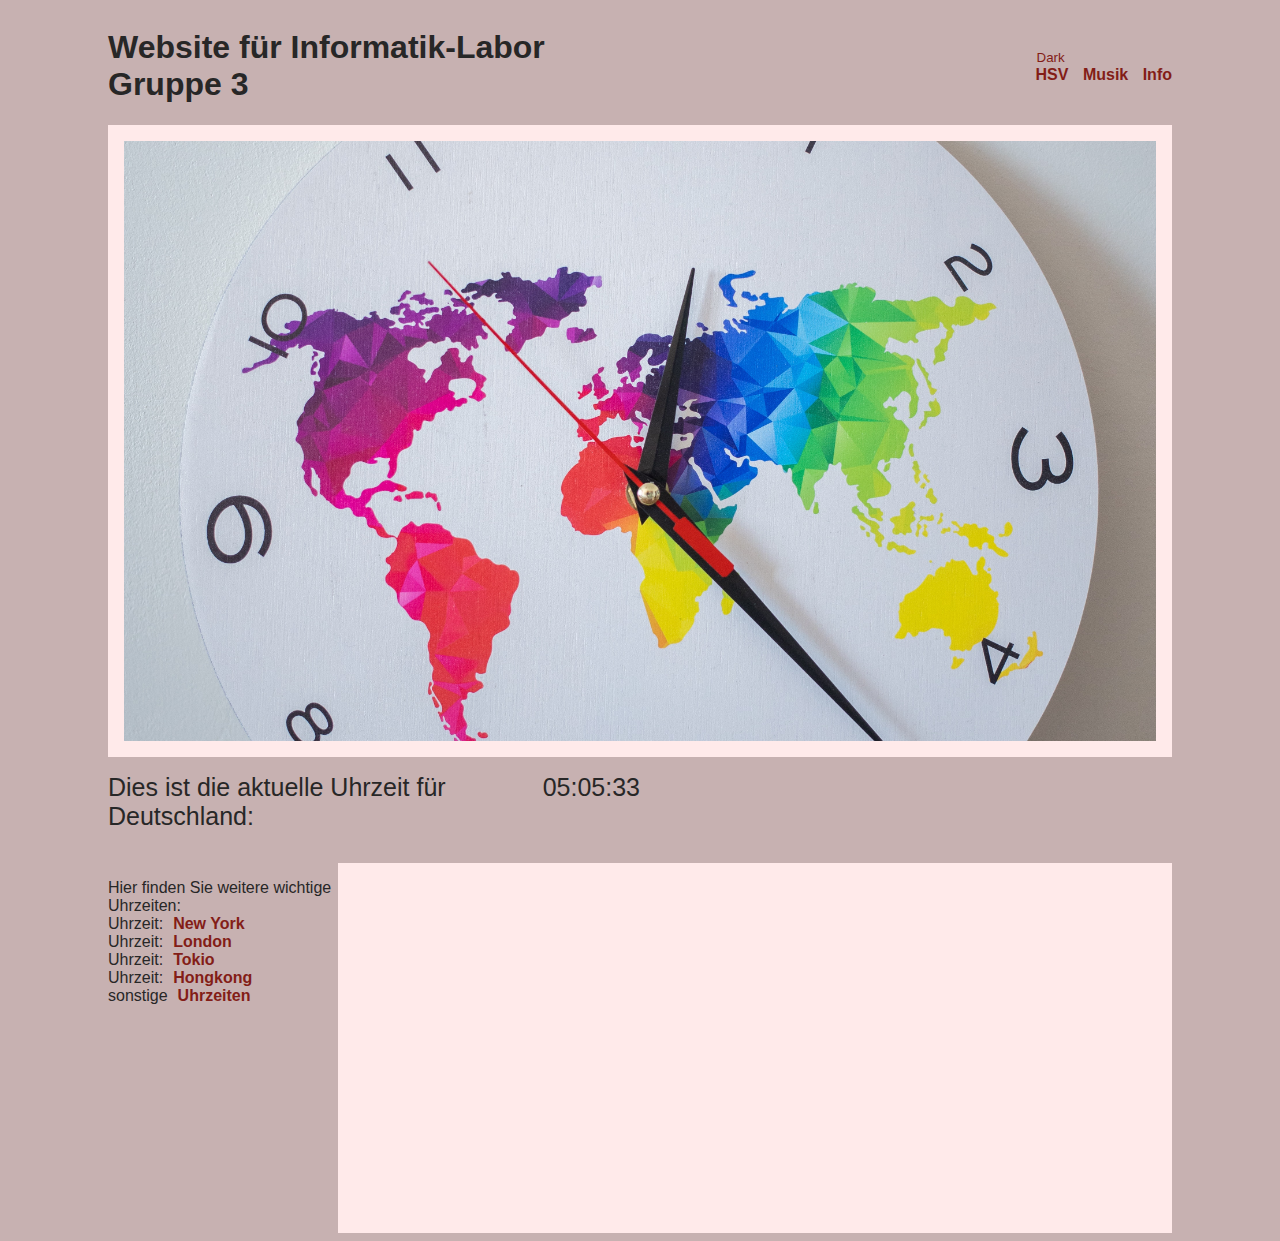
<file: index.html>
<!DOCTYPE html>
<html lang="en">
<!-- Metadaten der Website -->
    <head>
        <meta charset="UTF-8">
        <meta http-equiv="X-UA-Compatible" content="IE=edge">
        <meta name="viewport" content="width=device-width, initial-scale=1.0">
        <title>Informatik-Labor/Home</title>
<!--Implementieren der CSS Datei          -->
        <link rel="stylesheet" href="main.css">
<!--  definiert einen HTML Abschnitt, der eingefügt werden soll, wenn ein Skripttyp auf der Seite nicht unterstützt wird -->
        <noscript>Bitte aktiviere JavaScript um die volle Seite zu sehen!</noscript>
    </head>
<!-- Inhalt des HTML Dokuments -->
        <body class = "light-theme">
<!-- Container erstellen für Überschrift und weitere Menüpunkte -->
            <div class = "navbar">
                <h1 class = "Headline">
                    Website für Informatik-Labor <br> Gruppe 3
                </h1>
<!-- Unterteilung des Containers für 2. Website+ Dark-Mode -->
                <div>
                    <button class="btn">Dark</button> <br>
                    <a href="hsv.html">HSV</a>
                    <a href="musik.html">Musik</a>
                    <a href="info.html">Info</a>
                </div>
            </div>
<!-- Container erstellen für das Bild + Bild reinladen  -->
            <div class = "image-container">
                <img class = "header-image" src="doc/Uhr.jpg">
            </div>  
<!--Container erstellen für die Aktuelle Uhrzeit anzeige  -->
            <div class = "text-container">
                Dies ist die aktuelle Uhrzeit für Deutschland: <br>
                <body onload="showtime()">
                <div id="uhr"></div>
                </body>
            </div>    
<!--Container erstellen für weitere Uhrzeiten und die GoogleMaps-Karte  -->
            <div class = "time-container">
<!-- Container unterteilen + Einbilden weiterer Uhrzeiten -->
                <div class = "time-container time-left" >
                    <p align = "left">
                    Hier finden Sie weitere wichtige Uhrzeiten: <br>
                    Uhrzeit:<a href="https://www.timeanddate.de/stadt/info/usa/new-york">New York</a> <br>
                    Uhrzeit:<a href="https://www.timeanddate.de/stadt/info/grossbritannien/london">London</a> <br>
                    Uhrzeit:<a href="https://www.timeanddate.de/stadt/info/japan/tokio">Tokio</a> <br>
                    Uhrzeit:<a href="https://www.timeanddate.de/stadt/info/hongkong">Hongkong</a> <br>
                    sonstige<a href="https://www.timeanddate.de/uhrzeit/">Uhrzeiten</a>
                    </p>    
                </div> 
<!-- Einbindung der GoogleMaps-Karte               -->
                <iframe class = "maps-frame" src="https://www.google.com/maps/embed?pb=!1m14!1m8!1m3!1d9786.872452591246!2d10.5469769!3d52.1758184!3m2!1i1024!2i768!4f13.1!3m3!1m2!1s0x47a55ef7f2a41fa9%3A0x9f60eb1e80f87446!2sOstfalia%20Hochschule%20f%C3%BCr%20angewandte%20Wissenschaften!5e0!3m2!1sde!2sde!4v1652188326821!5m2!1sde!2sde" width="600" height="450" style="border:0;" allowfullscreen="" loading="lazy" referrerpolicy="no-referrer-when-downgrade"></iframe>
                </p> 
            </div>   
<!--Implementieren des JavaSkriptes  -->
            <script src="app.js"> </script>
        </body>
</html>
<!-- Quelle: https://www.youtube.com/watch?v=YXHnanpIdNo -->
<!-- Bild 1: https://www.pexels.com/de-de/foto/bunt-nummern-zeit-entwurf-7412050/ -->
</file>
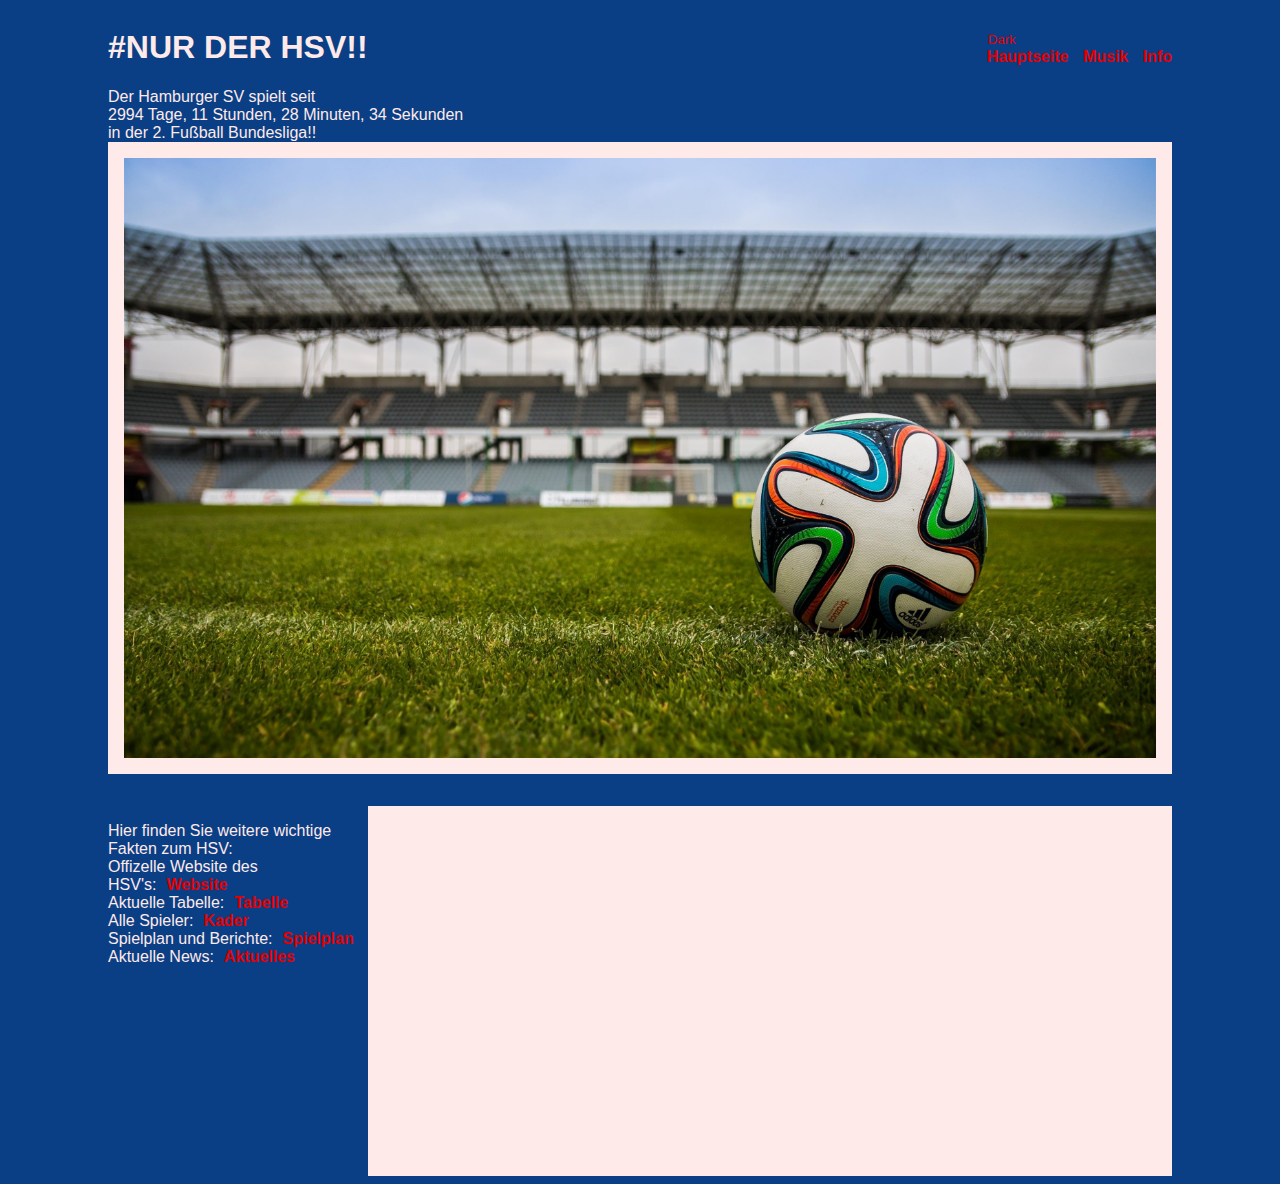
<file: hsv.html>
<!DOCTYPE html>
<html lang="en">
<!-- Metadaten der Website -->
<head>
    <meta charset="UTF-8">
    <meta http-equiv="X-UA-Compatible" content="IE=edge">
    <meta name="viewport" content="width=device-width, initial-scale=1.0">
    <title>Informatik-Labor/HSV</title>
<!--Implementieren der CSS Datei -->
    <link rel="stylesheet" href="main.css">
<!--  definiert einen HTML Abschnitt, der eingefügt werden soll, wenn ein Skripttyp auf der Seite nicht unterstützt wird -->    
    <noscript>Bitte aktiviere JavaScript um die volle Seite zu sehen!</noscript>
</head>
<!-- Inhalt des HTML Dokuments -->
<body class="light-themeHSV">
    <!-- Container erstellen für Überschrift und weitere Menüpunkte -->    
    <div class="navbar">
        <h1>
            #NUR DER HSV!!
        </h1>
<!-- Unterteilung des Containers für 2. Website+ Dark-Mode -->        
        <div>
            <button class="btnHSV">Dark</button> <br>
            <a class="red" href="index.html">Hauptseite</a>
            <a class="red" href="musik.php">Musik</a>
            <a class="red" href="info.html">Info</a>
        </div>
    </div>
<!-- Text der auf der Website angezeigt wird -->
    Der Hamburger SV spielt seit  
    <body onload="showTime()">
        <div id="hsv"></div> 
    in der 2. Fußball Bundesliga!!
<!-- Container erstellen + Bild reinladen -->
    <div class="infoimage-container">
        <img class="projekt-image" src="doc/Fußball.jpg">
    </div>
    <div class = "time-container">
        <!-- Container unterteilen + Einbilden weiterer Uhrzeiten -->
        <div class="time-container time-left">
            <p align="left">
                Hier finden Sie weitere wichtige Fakten zum HSV: <br>
                Offizelle Website des HSV's:<a class="red" href="https://www.hsv.de/uebersicht">Website</a> <br>
                Aktuelle Tabelle:<a class="red" href="https://www.hsv.de/profis/tabelle">Tabelle</a> <br>
                Alle Spieler:<a class="red" href="https://www.hsv.de/profis/spieler">Kader</a> <br>
                Spielplan und Berichte:<a class="red" href="https://www.hsv.de/profis/spielplan">Spielplan</a> <br>
                Aktuelle News:<a class="red" href="https://www.hsv-ev.de/news/aktuelles">Aktuelles</a> <br>
            </p>
        </div>
<!-- Einbindung der GoogleMaps-Karte               -->
        <iframe class="maps-frame"
            src="https://www.google.com/maps/embed?pb=!1m18!1m12!1m3!1d37886.41957996399!2d9.874843536489625!3d53.5952240749213!2m3!1f0!2f0!3f0!3m2!1i1024!2i768!4f13.1!3m3!1m2!1s0x47b185d5e3884a41%3A0x2b93b45f7b4d3ce2!2sVolksparkstadion!5e0!3m2!1sde!2sde!4v1652186674503!5m2!1sde!2sde"
            width="600" height="450" style="border:0;" allowfullscreen="" loading="lazy"
            referrerpolicy="no-referrer-when-downgrade">
        </iframe>
    </div>
<!--Implementieren des JavaSkriptes  -->    
    <script src="hsv.js"></script>
</body>
</html>
</file>
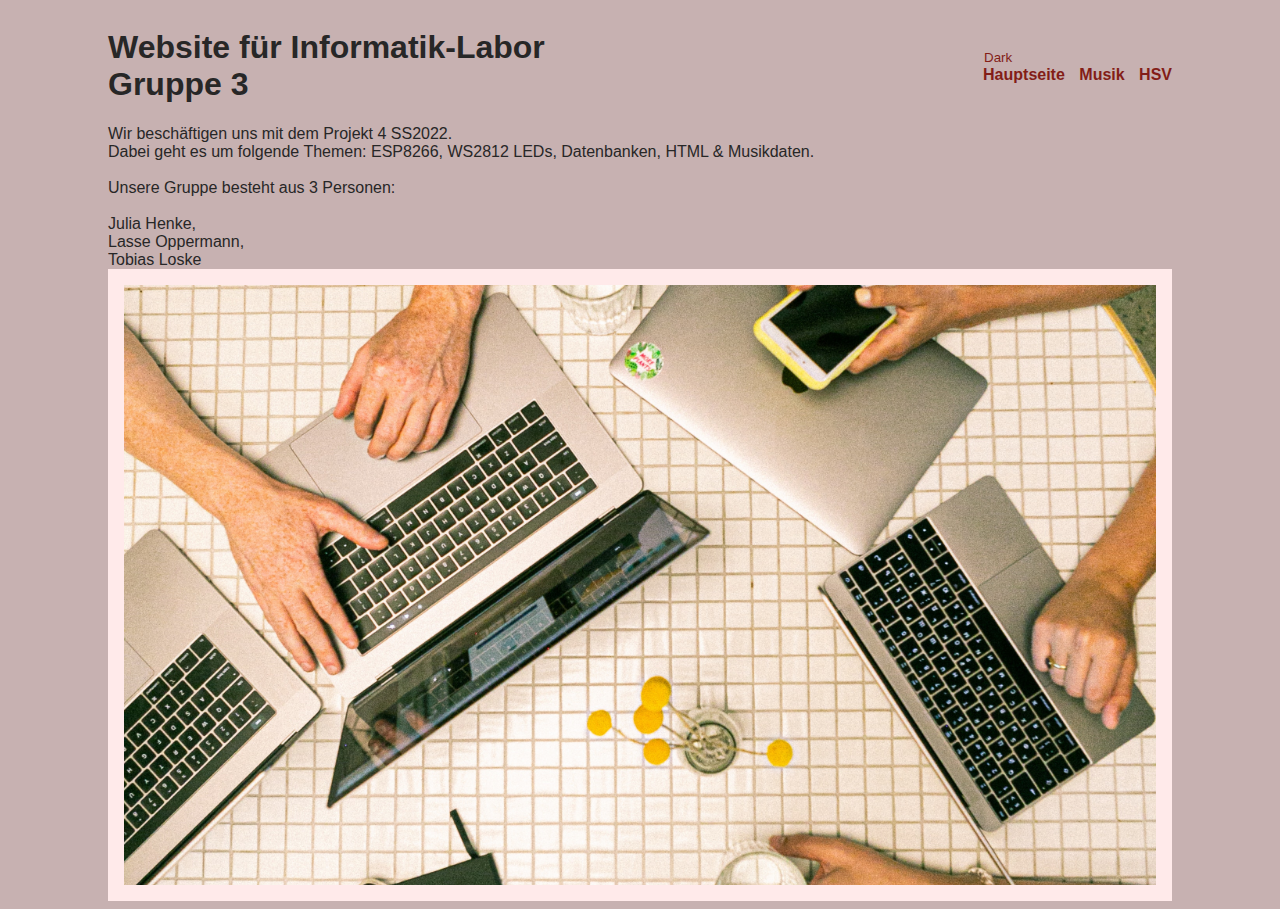
<file: info.html>
<!DOCTYPE html>
<html lang="en">
<!-- Metadaten der Website -->
<head>
    <meta charset="UTF-8">
    <meta http-equiv="X-UA-Compatible" content="IE=edge">
    <meta name="viewport" content="width=device-width, initial-scale=1.0">
    <title>Informatik-Labor/Info</title>
<!--Implementieren der CSS Datei -->
    <link rel="stylesheet" href="main.css">
<!--  definiert einen HTML Abschnitt, der eingefügt werden soll, wenn ein Skripttyp auf der Seite nicht unterstützt wird -->    
    <noscript>Bitte aktiviere JavaScript um die volle Seite zu sehen!</noscript>
</head>
<!-- Inhalt des HTML Dokuments -->
<body class="light-theme">
<!-- Container erstellen für Überschrift und weitere Menüpunkte -->    
    <div class="navbar">
        <h1>
            Website für Informatik-Labor <br> Gruppe 3
        </h1>
<!-- Unterteilung des Containers für 2. Website+ Dark-Mode -->        
        <div>
            <button class="btn">Dark</button> <br>
            <a href="index.html">Hauptseite</a>
            <a href="musik.html">Musik</a>
            <a href="hsv.html">HSV</a>
        </div>
    </div>
<!-- Text der auf der Website angezeigt wird -->
    Wir beschäftigen uns mit dem Projekt 4 SS2022.<br>
    Dabei geht es um folgende Themen: ESP8266, WS2812 LEDs, Datenbanken, HTML & Musikdaten.<br>
    <br>
    Unsere Gruppe besteht aus 3 Personen:<br>
    <br>
    Julia Henke,<br>
    Lasse Oppermann,<br>
    Tobias Loske
<!-- Container erstellen + Bild reinladen -->
    <div class="infoimage-container">
        <img class="projekt-image" src="doc/projektarbeit.jpg">
    </div>
<!--Implementieren des JavaSkriptes  -->    
    <script src="app.js"></script>
</body>
</html>

<!-- Bild 2: https://www.pexels.com/de-de/foto/foto-von-menschen-mit-laptop-3194519/ -->
</file>
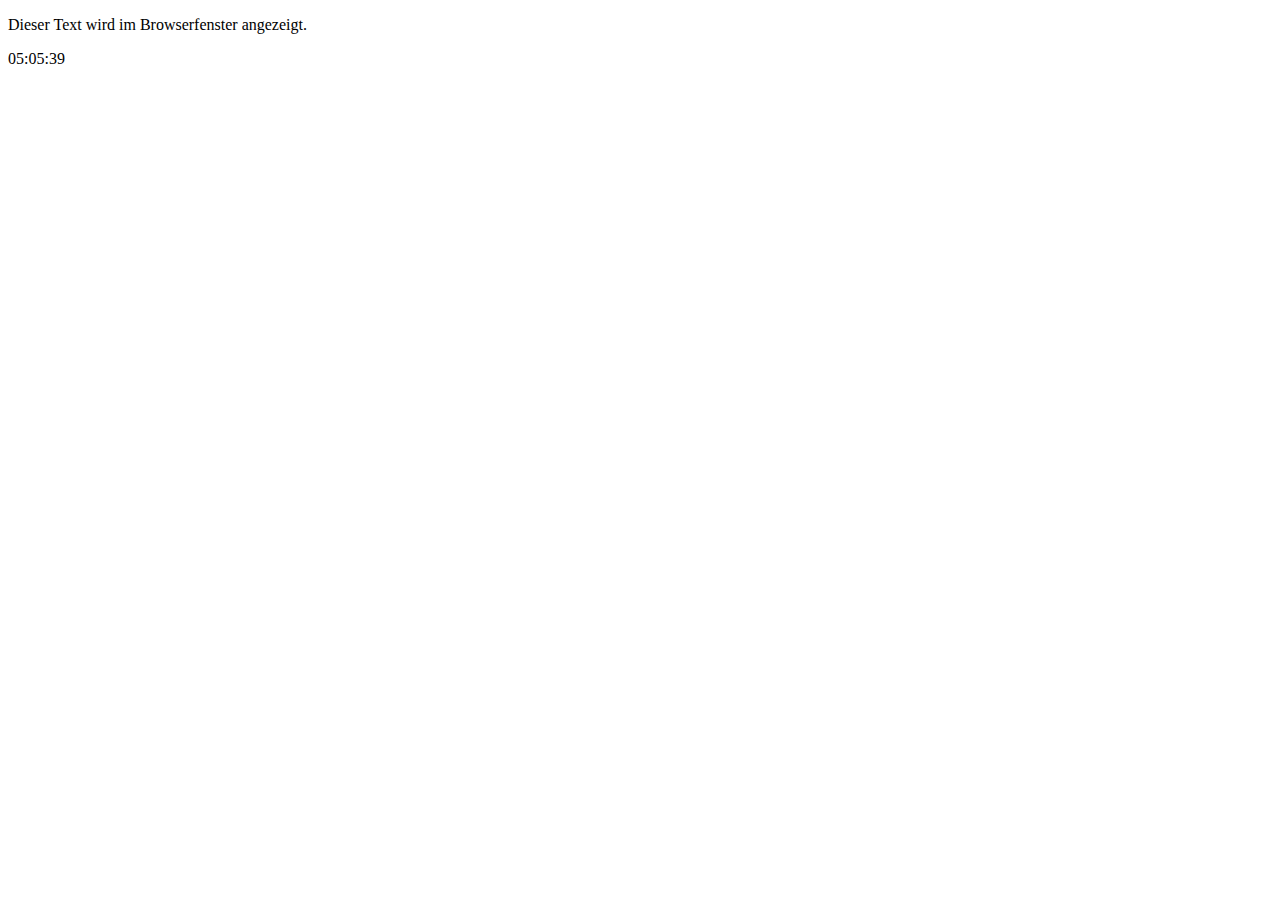
<file: test.html>
<!doctype html>
<html>
  <head>
    <meta charset="utf-8">
    <meta name="viewport" content="width=device-width, initial-scale=1.0">
    <title>Beschreibung der Seite (erscheint in der Titelzeile des Browsers)</title>
  </head>
  <body>
    <p>Dieser Text wird im Browserfenster angezeigt.</p>
    <div id="uhr">

    </div>
    <div id="hsv">

    </div>
  </body>
  <script src="clock.js"></script>
  <script src="hsv.js"></script>
</html>
</file>
<file: main.css>
/* Grunddefinition der Farben */
:root {
    --grey: #c7b1b1;
    --white: #ffeaea;
    --black: #272727;
    --red: #831d17;
    --blue: #0A3F86;
    --redHSV: #e40000;
}

/* Formatierung und Gestaltung der Website, der einzelnen Container, Schriften etc. */
.header-image{
    width: 100%;
    height: 600px;
    object-fit: cover;
    display: block ;   
}

.image-container {
    padding: 16px;
    background-color: var(--white);
}

.navbar {
    display: flex;
    justify-content: space-between;
    align-items: center;
}
.text-container {
    display: flex;
    margin-top: 16px;
    justify-content: space-between;
    padding-right: 50%;
    font-size: 25px;
}

.time-container{
    display: flex;
    justify-content: space-between;
    margin-top: 16px;
    size: 100%;
}


.maps-frame{
    border: 0;
    height: 350px;
    width: 100%;
    margin-top: 16px;
    background-color: var(--white);
    padding: 10px;
}

.infoimage-container {
    padding: 16px;
    background-color: var(--white);
}

.projekt-image{
    width: 100%;
    height: 600px;
    object-fit: cover;
    display: block ;      
}

.red{
    color: var(--redHSV);
}

/* Definition wie alle <a...> Befehle dargestellt werden sollen */
a {
    color: var(--red);
    text-decoration: none;
    margin-left: 10px;
    font-weight: bold;
}

/*Definieren was passiert wenn man Ã¼ber eingebunde Links hovert  */
    a:hover {
        text-decoration: underline;    
    }   

/* Definition wie der Helle-Modus aussehen soll */
.light-theme {
    --bg: var(--grey);
    --fontColor: var(--black);
    --btnBg: var(--grey);
    --btnFontColor:var(--grey);
}

/* Definition wie der Helle-Modus aussehen soll HSV-Seite */
.light-themeHSV {
    --bg: var(--blue);
    --fontColor: var(--white);
    --btnBg1: var(--blue);
    --btnFontColor: var(--grey);
}

/* Definition wie der Dunkle-Modus aussehen soll */
.dark-theme {
    --bg: var(--black);
    --fontColor: var(--white);
    --btnBg: var(--black);
    --btnFontColor:var(--black);
}
/* Definition wie der Dunkle-Modus aussehen soll HSV-Seite */
.dark-themeHSV {
    --bg: var(--black);
    --fontColor: var(--white);
    --btnBg1: var(--black);
    --btnFontColor:var(--black);
}
/*Definition Design aller ELemente*/
* {
    color: var(--fontColor);
    font-family: Arial;
}

/* aussehen des "Body's" der HTML Seite */
body{
    background: var(--bg);
    padding-left: 100px;
    padding-right: 100px;
    font-family: Arial;
}

/* Aussehen des Buttons */
.btn {
    border-radius: 0%;
    border: none;
    color: var(--red);
    background-color: var(--btnBg);
    margin-left:  5px;
}

/* Aussehen des Buttons */
.btnHSV {
    border-radius: 0%;
    border: none;
    color: var(--redHSV);
    background-color: var(--btnBg);
    margin-left:  5px;
}
/* Entfernen des Rahmens um den Dark-Mode-Button */
.btn:focus { outline-style: none; }
</file>
